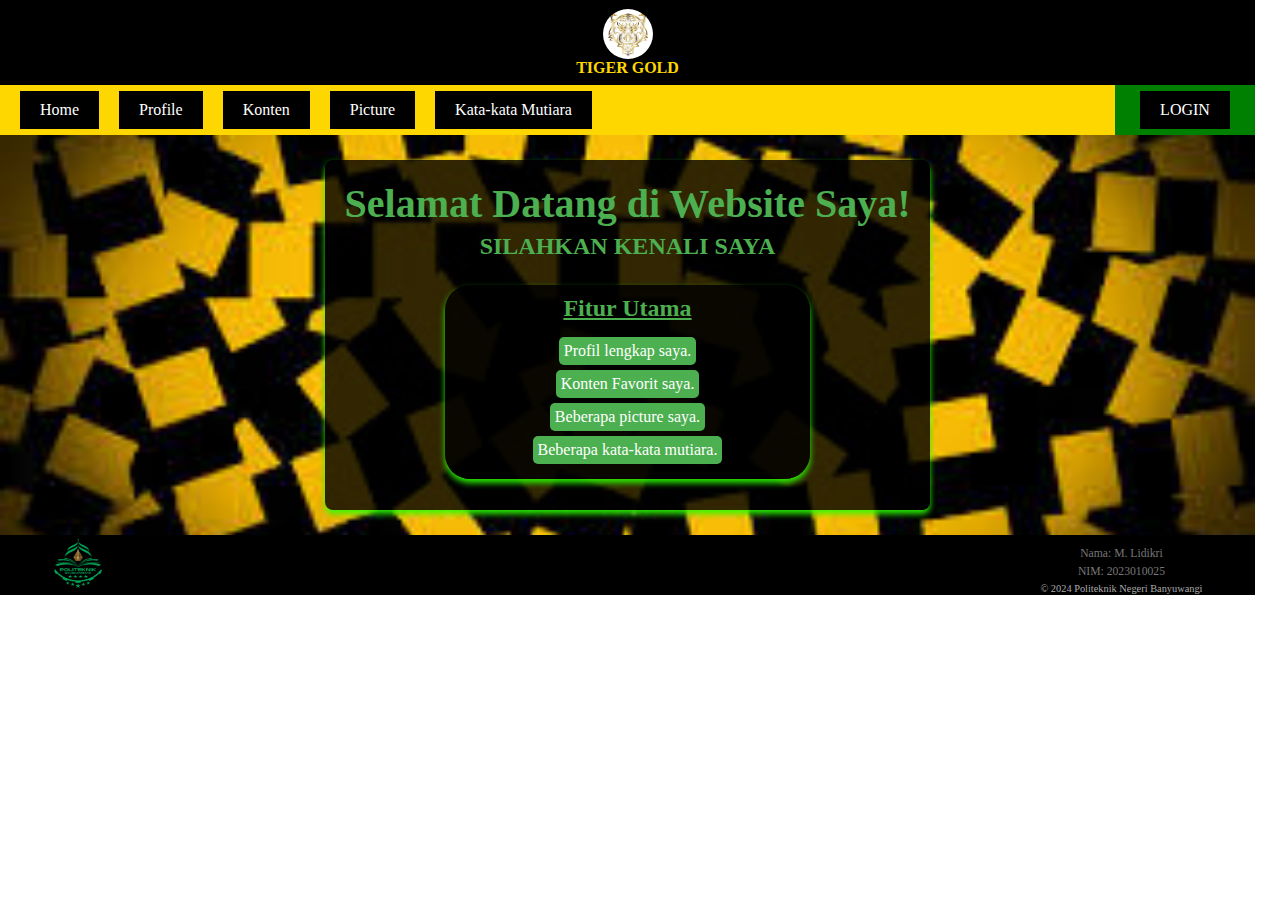
<file: index.html>
<!DOCTYPE html>
<html lang="en">
<head>
    <meta charset="UTF-8">
    <meta name="viewport" content="width=device-width, initial-scale=1.0">
    <title>UTS</title>
    <link rel="stylesheet" href="./assets/CSS/style.css">
</head>
<body>
<main>
    <header class="header">
        <div class="image">
            <img src="/assets/image/logo.jpg" alt="">
        </div>
        <h4 style="color: gold;">TIGER GOLD</h4>
    </header>
    <div class="container">
        <div class="navigasi">
            <div class="menu">
                <div class="list-menu"><a href="home.html" data-page="home">Home</a></div>
                <div class="list-menu"><a href="profile.html" data-page="profile">Profile</a></div>
                <div class="list-menu"><a href="konten.html" data-page="konten">Konten</a></div>
                <div class="list-menu"><a href="picture.html" data-page="picture">Picture</a></div>
                <div class="list-menu"><a href="mutiara.html" data-page="mutiara">Kata-kata Mutiara</a></div>
            </div>
        </div>
        <div class="navigasi-login">
            <div>
                <div class="list-menu"><a href="login.html" data-page="login">LOGIN</a></div>
            </div>
        </div>
    </div>
    <div class="content" id="content">
    </div>
    <footer class="footer">
        <div class="footer-content">
            <div class="footer-logo">
                <img src="/assets/image/polibangLogo.jpg" alt="Logo Polibang">
            </div>
            <div class="footer-info">
                <p>Nama: M. Lidikri</p>
                <p>NIM: 2023010025</p>
                <p>&copy; 2024 Politeknik Negeri Banyuwangi</p>
            </div>
        </div>
    </footer>
    
</main>
<script src="/assets/js/script.js"></script>
</body>
</html>
</file>
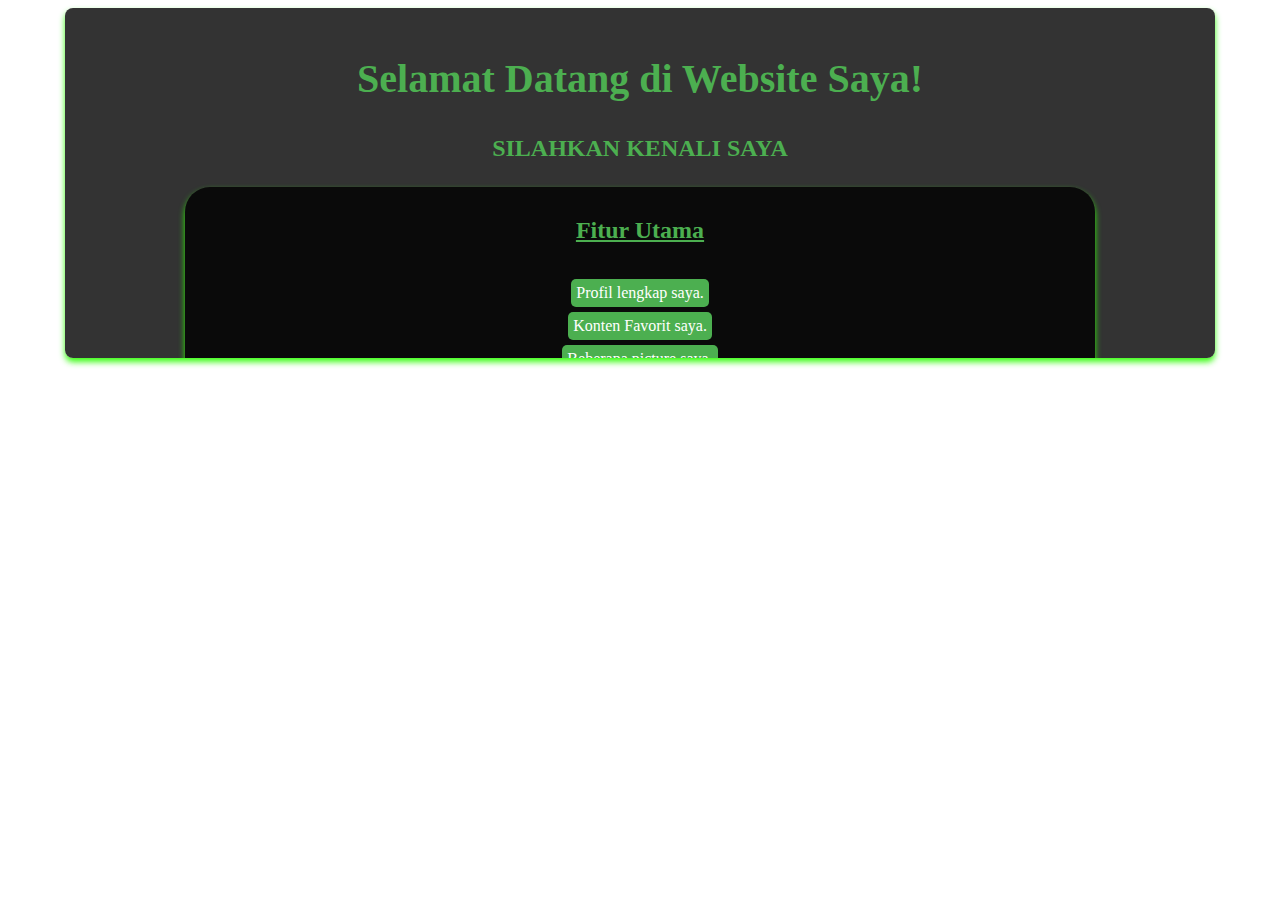
<file: home.html>
<html>
    <head>
        <title>home</title>
        <link rel="stylesheet" href="./assets/CSS/home.css">
    </head>
    <div class="home-container">
        <body>
            <div class="welcome-section">
                <h1>Selamat Datang di Website Saya!</h1> 
                <h2> SILAHKAN KENALI SAYA </h2>
       
            </div>
            <div class="features">
                <h2 style="text-decoration: underline;">Fitur Utama</h2>
                    <ul>
                        <li>Profil lengkap saya.</li>
                        <li>Konten Favorit saya.</li>
                        <li>Beberapa picture saya.</li>
                        <li>Beberapa kata-kata mutiara.</li>
                    </ul>
            </div>
        </div>
    </body>
</html>
</file>
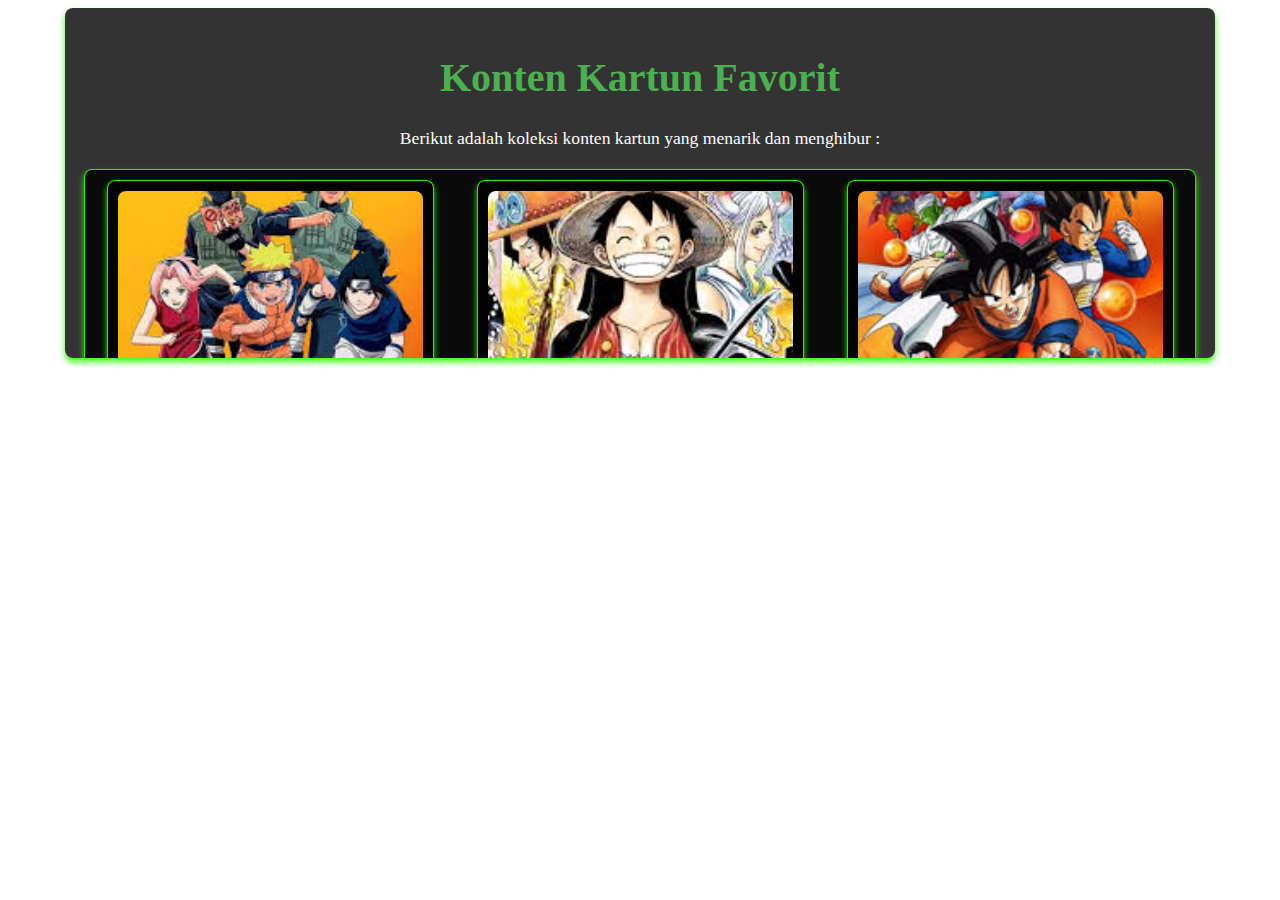
<file: konten.html>
<html>
<head>
    <title>konten</title>
    <link rel="stylesheet" href="./assets/CSS/content.css">
</head>
<body>
    <div class="konten-container">
        <div class="konten-header">
            <h1>Konten Kartun Favorit</h1>
            <p>Berikut adalah koleksi konten kartun yang menarik dan menghibur :</p>
        </div>
        <div class="konten-list">
            <div class="konten-item">
                <img src="/assets/image/naruto.jpg" alt="Naruto">
                <h2>Naruto</h2>
                <p>Kisah seorang ninja muda yang berjuang menjadi Hokage dan melindungi desanya.</p>
            </div>
            <div class="konten-item">
                <img src="/assets/image/onePiece.jpg" alt="One Piece">
                <h2>One Piece</h2>
                <p>Petualangan Luffy dan kru bajak lautnya untuk menemukan harta karun legendaris, One Piece.</p>
            </div>
            <div class="konten-item">
                <img src="/assets/image/dragonBall.jpg" alt="Dragon Ball Z">
                <h2>Dragon Ball Z</h2>
                <p>Kisah epik Goku dan teman-temannya dalam melindungi bumi dari ancaman luar biasa.</p>
            </div>
        </div>
    </div>
    <script src="/assets/js/script.js"></script>
</body>
</html>
</file>
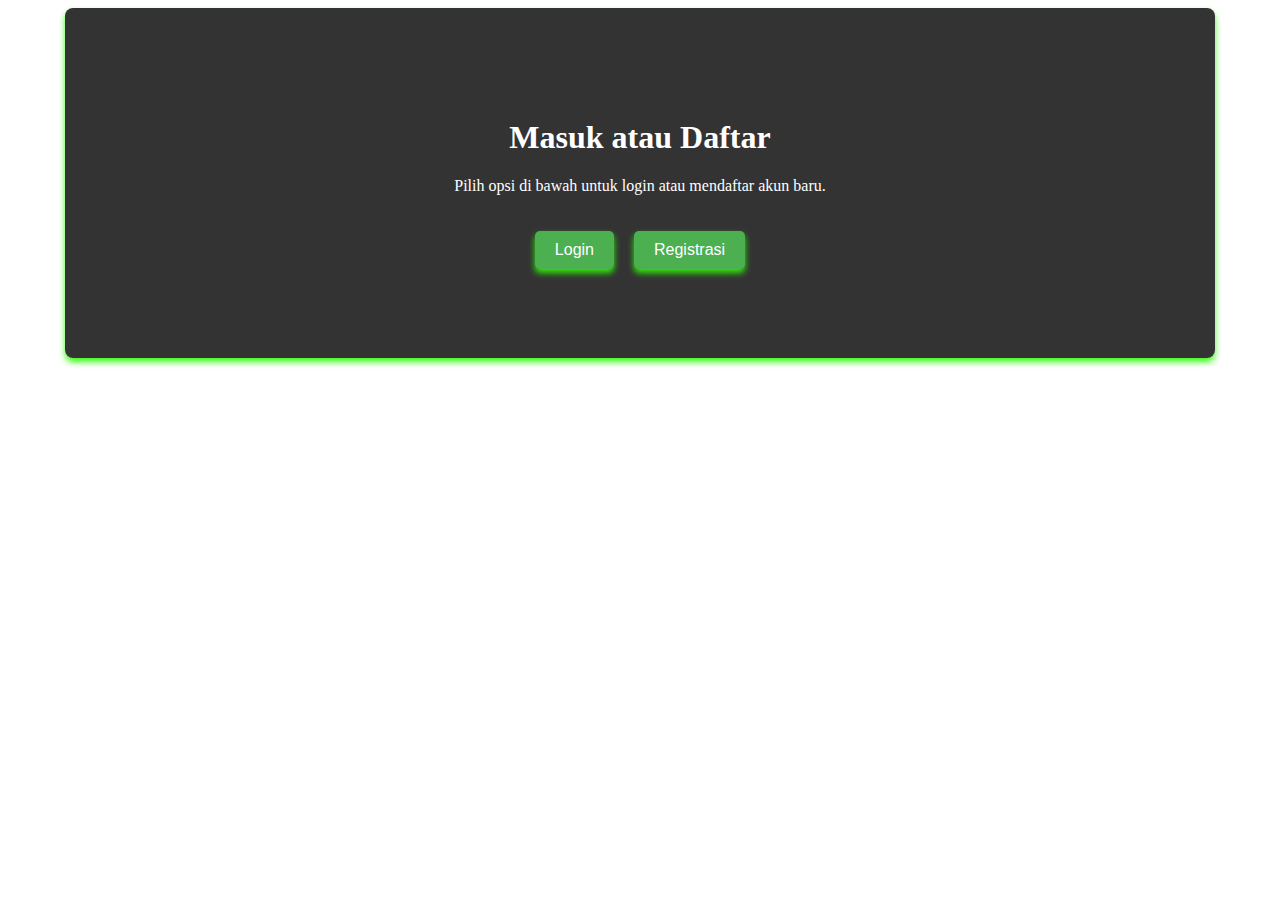
<file: login.html>
<html>
    <head>
        <title>login</title>
        <link rel="stylesheet" href="./assets/CSS/login.css">
    </head>
    <body>
        <div class="login-container">
            <div class="login-header">
                <h1>Masuk atau Daftar</h1>
                <p>Pilih opsi di bawah untuk login atau mendaftar akun baru.</p>
            </div>
            <div class="login-buttons">
                <button class="btn" onclick="showPopup('login')">Login</button>
                <button class="btn" onclick="showPopup('register')">Registrasi</button>
            </div>
        </div>
        
        <!-- Popup Forms -->
        <div id="popup-login" class="popup">
            <div class="popup-content">
                <h2>Form Login</h2>
                <form>
                    <label for="username">Username:</label>
                    <input type="text" id="username" name="username" placeholder="Masukkan username" required>
                    <label for="password">Password:</label>
                    <input type="password" id="password" name="password" placeholder="Masukkan password" required>
                    <button type="submit" class="btn">Login</button>
                    <button type="button" class="btn close" onclick="closePopup()">Batal</button>
                </form>
            </div>
        </div>
        
        <div id="popup-register" class="popup">
            <div class="popup-content">
                <h2>Form Registrasi</h2>
                <form>
                    <label for="new-username">Username:</label>
                    <input type="text" id="new-username" name="new-username" placeholder="Buat username" required>
                    <label for="new-password">Password:</label>
                    <input type="password" id="new-password" name="new-password" placeholder="Buat password" required>
                    <label for="confirm-password">Konfirmasi Password:</label>
                    <input type="password" id="confirm-password" name="confirm-password" placeholder="Konfirmasi password" required>
                    <button type="submit" class="btn">Daftar</button>
                    <button type="button" class="btn close" onclick="closePopup()">Batal</button>
                </form>
            </div>
        </div>
        <script src="/assets/js/script.js"></script>
    </body>
</html>
</file>
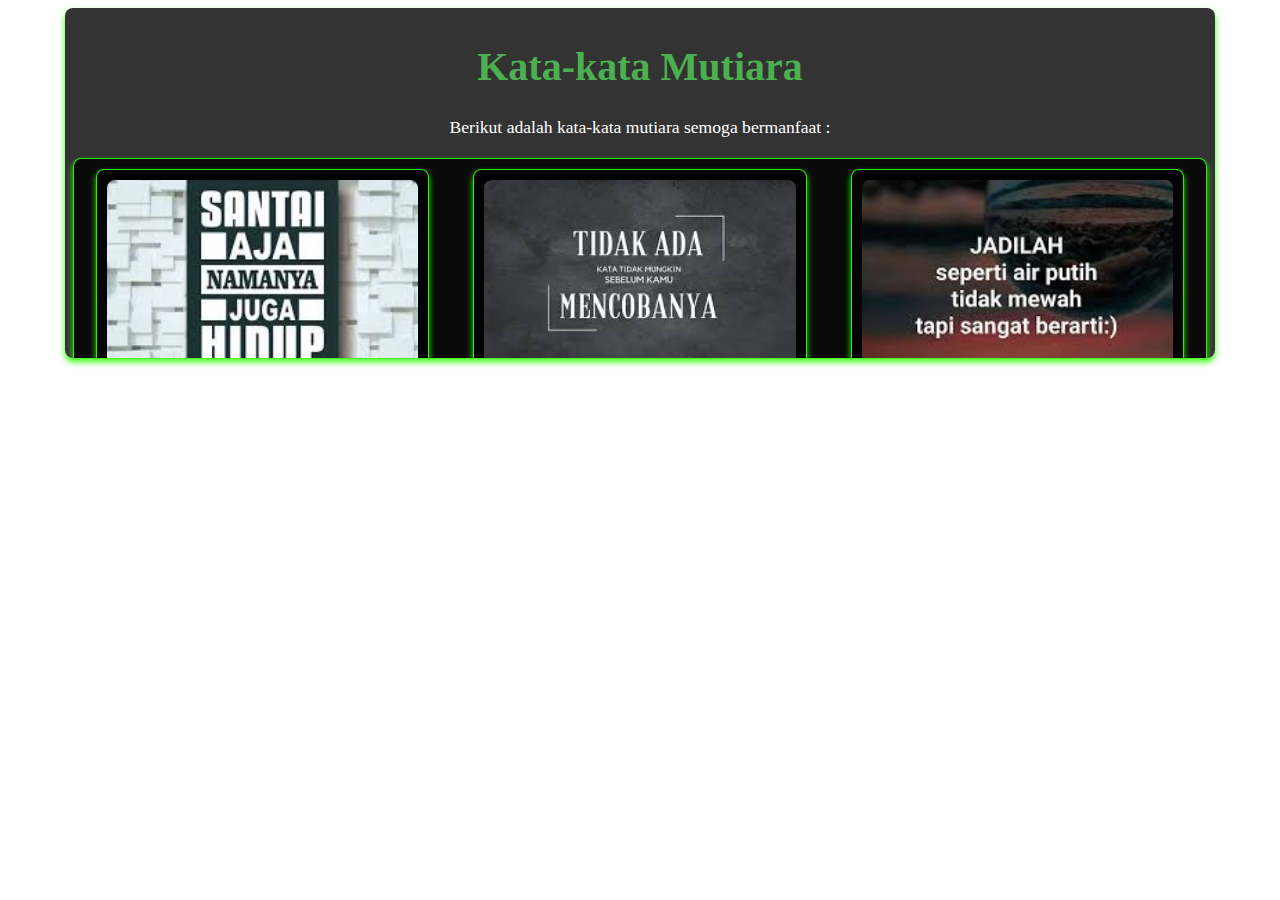
<file: mutiara.html>
<html>
<head>
    <title>konten</title>
    <link rel="stylesheet" href="./assets/CSS/mutiara.css">
</head>
<body>
    <div class="konten-container">
        <div class="konten-header">
            <h1>Kata-kata Mutiara</h1>
            <p>Berikut adalah kata-kata mutiara semoga bermanfaat :</p>
        </div>
        <div class="konten-list">
            <div class="konten-item">
                <img src="/assets/image/kata1.jpg" alt="kata1">
            </div>
            <div class="konten-item">
                <img src="/assets/image/kata2.jpg" alt="kata2">
            </div>
            <div class="konten-item">
                <img src="/assets/image/kata3.jpg" alt="kata3">
            </div>
        </div>
    </div>
    <script src="/assets/js/script.js"></script>
</body>
</html>
</file>
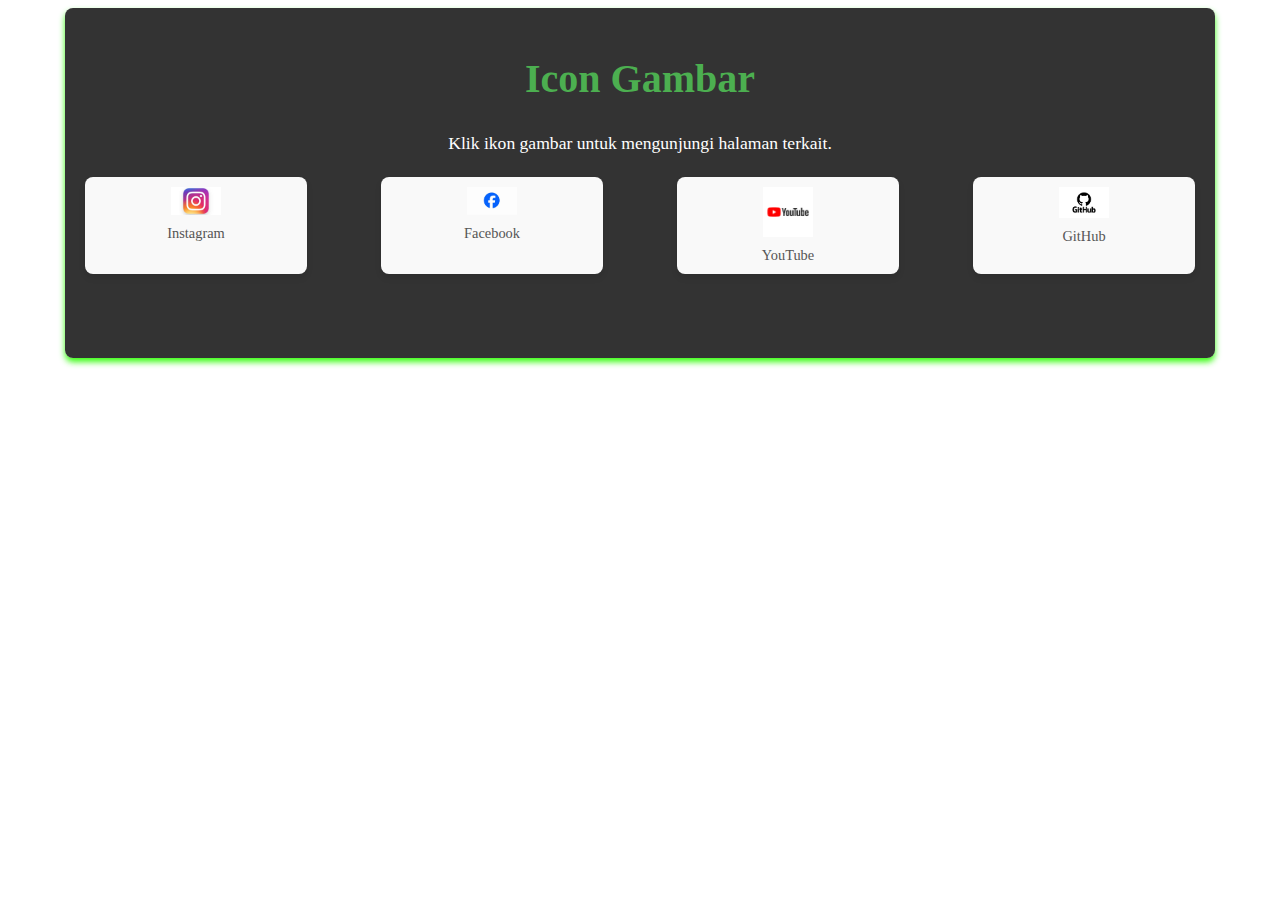
<file: picture.html>
<html>
    <head>
        <title>picture</title>
        <link rel="stylesheet" href="./assets/CSS/picture.css">
    </head>
    <body>
        <div class="picture-container">
            <div class="picture-header">
                <h1>Icon Gambar</h1>
                <p>Klik ikon gambar untuk mengunjungi halaman terkait.</p>
            </div>
            <div class="picture-grid">
                <a href="https://www.instagram.com/dzi_kri_/" target="_blank" class="picture-item">
                    <img src="/assets/image/instagram.jpg" alt="Wikipedia">
                    <p>Instagram</p>
                </a>
                <a href="https://www.facebook.com/muhammad.lidzikri.5" target="_blank" class="picture-item">
                    <img src="/assets/image/facebook.jpg" alt="Google">
                    <p>Facebook</p>
                </a>
                <a href="https://www.youtube.com/" target="_blank" class="picture-item">
                    <img src="/assets/image/yutube.jpg" alt="YouTube">
                    <p>YouTube</p>
                </a>
                <a href="https://github.com/MLIDIKRI?tab=repositories" target="_blank" class="picture-item">
                    <img src="/assets/image/github.jpg" alt="GitHub">
                    <p>GitHub</p>
                </a>
            </div>
        </div>
        <script src="/assets/js/script.js"></script>
    </body>
</html>
</file>
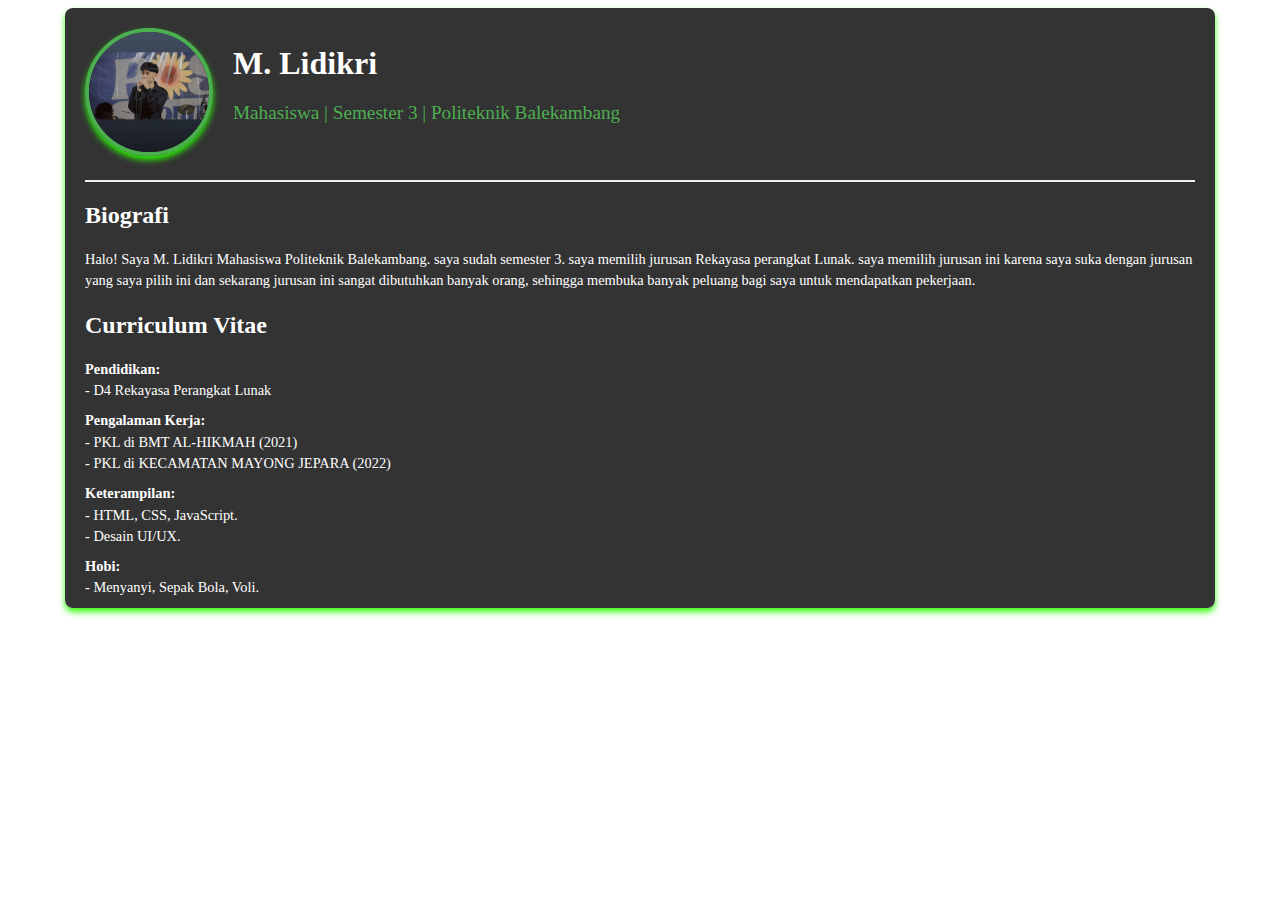
<file: profile.html>
<!DOCTYPE html>
<html lang="en">
<head>
    <meta charset="UTF-8">
    <meta name="viewport" content="width=device-width, initial-scale=1.0">
    <title>Profil dan CV</title>
    <link rel="stylesheet" href="./assets/CSS/profil.css">
    <link rel="preconnect" href="https://fonts.googleapis.com">
    <link href="https://fonts.googleapis.com/css2?family=Roboto:wght@300;400;700&family=Playfair+Display:wght@700&display=swap" rel="stylesheet">
</head>
<body>
    <div class="profile-container">
        <header class="profile-header">
            <div class="profile-photo">
                <img src="/assets/image/profil.jpg" alt="Foto Profil">
            </div>
            <div class="profile-info">
                <h1>M. Lidikri</h1>
                <p class="tagline">Mahasiswa | Semester 3 | Politeknik Balekambang</p>
            </div>
        </header>

        <section class="bio">
            <h2 style="color: white;">Biografi</h2>
            <p style="color: white;">
                Halo! Saya M. Lidikri Mahasiswa Politeknik Balekambang. saya sudah semester 3. saya memilih jurusan Rekayasa perangkat Lunak.
                saya memilih jurusan ini karena saya suka dengan jurusan yang saya pilih ini dan sekarang jurusan ini sangat dibutuhkan banyak orang,
                sehingga membuka banyak peluang bagi saya untuk mendapatkan pekerjaan.
            </p>
        </section>

        <section class="cv">
            <h2 style="color: white;">Curriculum Vitae</h2>
            <ul style="color: white;">
                <li>
                    <strong>Pendidikan:</strong> <br>
                    - D4 Rekayasa Perangkat Lunak
                </li>
                <li>
                    <strong>Pengalaman Kerja:</strong> <br>
                    - PKL di BMT AL-HIKMAH (2021)
                    <br>
                    - PKL di KECAMATAN MAYONG JEPARA (2022)
                </li>
                <li>
                    <strong>Keterampilan:</strong> <br>
                    - HTML, CSS, JavaScript.<br>
                    - Desain UI/UX.
                </li>
                <li>
                    <strong>Hobi:</strong> <br>
                    - Menyanyi, Sepak Bola, Voli.
                </li>
            </ul>
        </section>
    </div>
</body>
</html>
</file>
<file: assets/CSS/style.css>
* {
    padding: 0px;
    margin: 0px;
    margin-right: opx;
}
body{
    margin:0px;
}
.header{
    height: 85px;
    background-color:black;
    display: flex;
    flex-direction: column;
    justify-content: center;
    align-items: center;
    box-sizing: border-box;
}
.image img{
    width: 50px;
    height: 50px;
    display: flex;
    justify-content: center;
    border-radius: 100%;
    box-sizing: border-box;
    
}
main{
    width: 1255px;
}
.container{
    width: 1255px;
    display: flex;
    box-sizing: border-box;
}
.navigasi{
    background-color: gold;
    height: 50px;
    width: 1115px;
    display: flex;
    padding-left: 10px;
    box-sizing: border-box;
}
.menu{
    display: flex;
    flex-wrap: nowrap;
    align-items: center;
    justify-content:space-between;
    box-sizing: border-box;

}
.list-menu{
    display: flex;
    flex-wrap: nowrap;
    padding-right: 10px;
    box-sizing: border-box;
}
.list-menu a{
    display: flex;
    flex-wrap: nowrap;
    text-decoration: none;
    background-color:black;
    color: white;
    margin-left: 10px;
    padding: 10px 20px;
    box-sizing: border-box;
}
.list-menu a:hover{
    transition: all 0.3s ease; /* Efek transisi saat hover */
    box-shadow: 0 6px 8px rgba(0, 0, 0, 0.3); /* Perbesar bayangan */
    background-color: greenyellow;
    color: blue;
}
.navigasi-login{
    background-color:green;
    width: 140px;
    display: flex;
    justify-content: center;
    align-items: center;
    box-sizing: border-box;
}
.navigasi-login a{
    display: flex;
    justify-content: center;
    text-decoration: none;
    color: white;
    box-sizing: border-boxs;

}
.navigasi-login a:hover{
    transition: all 0.3s ease; /* Efek transisi saat hover */
    box-shadow: 0 6px 8px rgba(0, 0, 0, 0.3); /* Perbesar bayangan */
    background-color: red;
    color: white;
}
.content{
    background-color: #000000;
    background-image: url('/assets/image/background.jpg');
    background-position: center;
    background-size: cover;
    background-repeat: no-repeat;
    height: 400px;
    padding: 20px;
    margin-bottom: -10px;
    display: flex;
    overflow-y: auto;
    align-items: center;
    box-sizing: border-box;
}

.footer {
    background-color: black;
    height: 60px;
    padding: 20px;
    display: flex;
    justify-content: center;
    align-items: center;
    box-sizing: border-box;
}

.footer-content {
    display: flex;
    align-items: center;
    justify-content: space-between;
    gap: 20px;
    max-width: 1150px;
    width: 100%;
}

.footer-logo img {
    width: 50px;
    height: 50px;
    border-radius: 50%;
}

.footer-info {
    display: flex;
    flex-direction: column;
    gap: 5px;
    text-align: center;
    font-size: 0.9em;
    color: #777;
    margin-top: 10px;
}

.footer-info p {
    margin: 0;
    font-size: 0.9em;
}

.footer-info p strong {
    font-weight: bold;
}

.footer-info p:last-child {
    font-size: 0.8em;
    color: #aaa;
}
</file>
<file: assets/CSS/home.css>
.home-container {
    max-width: 1150px; /* Sesuaikan lebar container */
    margin: 0 auto;
    padding: 20px;
    background: transparent;
    background-color: rgba(0, 0, 0, 0.8);
    border-radius: 8px;
    box-shadow: 0 4px 6px rgba(44, 252, 2, 0.941);
    height: 350px; /* Sesuaikan tinggi untuk muat di dalam kontainer */
    overflow-y: auto; /* Tambahkan scroll jika konten lebih panjang */
    box-sizing: border-box;
    color: #333;
}

.welcome-section {
    text-align: center;
    margin-bottom: 20px;
}

.welcome-section h1 {
    font-size: 2.5em;
    color: #4CAF50;
}

.welcome-section h2 {
    line-height: 1.6;
    color: #4CAF50;
}

.features {
    margin: 10px 100px;
    display: flex;
    padding: 10px;
    border-radius: 25px;
    flex-direction: column;
    align-items: center;
    background: transparent;
    background-color: rgba(0, 0, 0, 0.8);
    box-shadow: 0 4px 6px rgba(44, 252, 2, 0.941);
}

.features h2 {
    color: #4CAF50;
}

.features ul {
    list-style:none;
    padding-left: 20px;
    color:white;
    margin-top: 5px;
    display: flex;
    flex-direction: column;
    align-items: center;
    padding: 5px;
    border-radius: 5px;
}
.features ul li{
    background-color: #4CAF50;
    margin-top: 5px;
    border-radius: 5px;
    padding: 5px;
}
.footer {
    text-align: center;
    font-size: 0.9em;
    color: #777;
    margin-top: 10px;
}
</file>
<file: assets/CSS/content.css>
.konten-container {
    max-width: 1150px;
    margin: 0 auto;
    padding: 19px;
    background: transparent;
    background-color: rgba(0, 0, 0, 0.8);
    border-radius: 8px;
    box-shadow: 0 4px 6px rgba(44, 252, 2, 0.941);
    height: 350px; /* Sesuaikan tinggi untuk kontainer */
    overflow-y: auto; /* Tambahkan scroll jika konten terlalu panjang */
    box-sizing: border-box;
    color: #333;
}

.konten-header {
    text-align: center;
    margin-bottom: 20px;
}

.konten-header h1 {
    font-size: 2.5em;
    color: #4CAF50;
}

.konten-header p {
    font-size: 1.1em;
    color:white;
}

.konten-list {
    display: flex;
    flex-wrap: wrap;
    gap: 20px;
    justify-content: space-around;
    background: transparent;
    background-color: rgba(0, 0, 0, 0.8);
    border: 1px solid rgba(44, 252, 2, 0.941);;
    box-shadow: 0 4px 6px rgba(44, 252, 2, 0.941);
    padding: 10px;
    border-radius: 8px;
    box-sizing: border-box;
}

.konten-item {
    background: transparent;
    background-color: rgba(0, 0, 0, 0.8);
    box-shadow: 0 4px 6px rgba(44, 252, 2, 0.941);
    border: 1px solid rgba(44, 252, 2, 0.941);;
    border-radius: 8px;
    width: 30%; /* Lebar tiap konten item */
    padding: 10px;
    box-sizing: border-box;
    text-align: center;
}

.konten-item img {
    width: 100%;
    height: 200px;
    object-fit: cover;
    border-radius: 8px;
}

.konten-item h2 {
    font-size: 1.5em;
    margin: 10px 0;
    color: white;
}

.konten-item p {
    font-size: 0.9em;
    color: white;
    line-height: 1.6;
}
.footer {
    text-align: center;
    font-size: 0.9em;
    color: #777;
    margin-top: 10px;
}
</file>
<file: assets/CSS/login.css>
.login-container {
    max-width: 1150px; /* Sesuaikan lebar container */
    margin: 0 auto;
    padding: 20px;
    background: transparent;
    background-color: rgba(0, 0, 0, 0.8);
    box-shadow: 0 4px 6px rgba(44, 252, 2, 0.941);
    border-radius: 8px;
    height: 350px; /* Sesuaikan tinggi untuk muat di dalam kontainer */
    display: flex;
    flex-direction: column;
    align-items: center;
    justify-content: center;
    box-sizing: border-box;
    text-align: center;
    color: white;
}

.login-buttons {
    display: flex;
    gap: 20px;
    margin-top: 20px;
}

.btn {
    background-color: #4CAF50;
    color: white;
    box-shadow: 0 4px 6px rgba(44, 252, 2, 0.941);
    border: none;
    padding: 10px 20px;
    font-size: 1em;
    border-radius: 5px;
    cursor: pointer;
    transition: background-color 0.3s ease;
}

.btn:hover {
    background-color: #45a049;
}

.popup {
    display: none; /* Popup tersembunyi saat tidak aktif */
    position: fixed;
    top: 0;
    left: 0;
    width: 100%;
    height: 100%;
    background-color: rgba(0, 0, 0, 0.5);
    align-items: center;
    justify-content: center;
    z-index: 1000;
}

.popup-content {
    background: transparent;
    background-color: rgba(0, 0, 0, 0.8);
    box-shadow: 0 4px 6px rgba(44, 252, 2, 0.941);
    padding: 20px;
    border: 1px solid rgba(44, 252, 2, 0.941);;
    border-radius: 8px;
    max-width: 400px;
    width: 100%;
    text-align: center;
}

.popup-content h2 {
    margin-bottom: 20px;
    font-size: 1.8em;
}

.popup-content form {
    display: flex;
    flex-direction: column;
    gap: 10px;
}

.popup-content label {
    text-align: left;
    font-size: 1em;
    margin-bottom: 5px;
}

.popup-content input {
    padding: 10px;
    font-size: 1em;
    border: 1px solid #ccc;
    border-radius: 5px;
}

.popup-content .btn {
    margin-top: 10px;
}

.popup-content .btn.close {
    background-color: #f44336;
}

.popup-content .btn.close:hover {
    background-color: #e53935;
}
.footer {
    text-align: center;
    font-size: 0.9em;
    color: #777;
    margin-top: 10px;
}
</file>
<file: assets/CSS/mutiara.css>
.konten-container {
    max-width: 1150px;
    margin: 0 auto;
    padding: 8px;
    background: transparent;
    background-color: rgba(0, 0, 0, 0.8);
    border-radius: 8px;
    box-shadow: 0 4px 6px rgba(44, 252, 2, 0.941);
    height: 350px; /* Sesuaikan tinggi untuk kontainer */
    overflow-y: auto; /* Tambahkan scroll jika konten terlalu panjang */
    box-sizing: border-box;
    color: #333;
}

.konten-header {
    text-align: center;
    margin-bottom: 20px;
}

.konten-header h1 {
    font-size: 2.5em;
    color: #4CAF50;
}

.konten-header p {
    font-size: 1.1em;
    color:white;
}

.konten-list {
    display: flex;
    flex-wrap: wrap;
    gap: 20px;
    justify-content: space-around;
    background: transparent;
    background-color: rgba(0, 0, 0, 0.8);
    box-shadow: 0 4px 6px rgba(44, 252, 2, 0.941);
    border: 1px solid rgba(44, 252, 2, 0.941);;
    padding: 10px;
    border-radius: 8px;
    box-sizing: border-box;
}

.konten-item {
    background: transparent;
    background-color: rgba(0, 0, 0, 0.8);
    box-shadow: 0 4px 6px rgba(44, 252, 2, 0.941);
    border: 1px solid rgba(44, 252, 2, 0.941);;
    border-radius: 8px;
    width: 30%; /* Lebar tiap konten item */
    padding: 10px;
    box-sizing: border-box;
    text-align: center;
}

.konten-item img {
    width: 100%;
    height: 200px;
    object-fit: cover;
    border-radius: 8px;
}

.konten-item h2 {
    font-size: 1.5em;
    margin: 10px 0;
    color: #333;
}

.konten-item p {
    font-size: 0.9em;
    color: #555;
    line-height: 1.6;
}
.footer {
    text-align: center;
    font-size: 0.9em;
    color: #777;
    margin-top: 10px;
}
</file>
<file: assets/CSS/picture.css>
.picture-container {
    max-width: 1150px; /* Lebar container sesuai content */
    margin: 0 auto;
    padding: 20px;
    background: transparent;
    background-color: rgba(0, 0, 0, 0.8);
    border-radius: 8px;
    box-shadow: 0 4px 6px rgba(44, 252, 2, 0.941);
    height: 350px; /* Tinggi disesuaikan agar muat di dalam kontainer */
    overflow-y: auto; /* Scroll jika konten lebih panjang */
    box-sizing: border-box;
    color: #333;
}

.picture-header {
    text-align: center;
    margin-bottom: 20px;
}

.picture-header h1 {
    font-size: 2.5em;
    color: #4CAF50;
}

.picture-header p {
    font-size: 1.1em;
    line-height: 1.6;
    color: white;
}

.picture-grid {
    display: flex;
    flex-wrap: wrap;
    justify-content: space-between;
    gap: 20px;
}

.picture-item {
    text-align: center;
    text-decoration: none;
    color: #333;
    width: calc(20% - 20px); /* Lima gambar per baris */
    background: #f9f9f9;
    border-radius: 8px;
    box-shadow: 0 4px 6px rgba(0, 0, 0, 0.1);
    padding: 10px;
    transition: transform 0.3s, box-shadow 0.3s;
}

.picture-item:hover {
    transform: translateY(-5px);
    box-shadow: 0 8px 12px rgba(100, 244, 4, 0.932);
}

.picture-item img {
    max-width: 50px;
    max-height: 100px;
    margin-bottom: 10px;
}

.picture-item p {
    font-size: 0.9em;
    color: #555;
    margin: 0;
}
.footer {
    text-align: center;
    font-size: 0.9em;
    color: #777;
    margin-top: 10px;
}
</file>
<file: assets/CSS/profil.css>
.profile-container {
    max-width: 1150px; /* Lebar disesuaikan agar muat di dalam konten */
    margin: auto;
    padding: 20px;
    background: transparent;
    background-color: rgba(0, 0, 0, 0.8);
    box-shadow: 0 4px 6px rgba(44, 252, 2, 0.941);
    border-radius: 8px;
    height: 600px; /* Tinggi disesuaikan agar muat dalam konten */
    box-sizing: border-box;
}

.profile-header {
    display: flex;
    align-items: center;
    gap: 20px;
    border-bottom: 2px solid #eee;
    padding-bottom: 20px;
}

.profile-photo img {
    border-radius: 50%;
    box-shadow: 0 4px 6px rgba(44, 252, 2, 0.941);
    width: 120px; /* Ukuran gambar agar proporsional */
    height: 120px;
    object-fit: cover;
    border: 4px solid #4CAF50;
}

.profile-info {
    flex-grow: 1;
}

.profile-info h1 {
    margin: 0;
    font-size: 2em; /* Ukuran font disesuaikan */
    color: white;
}

.profile-info .tagline {
    font-size: 1.2em;
    color: #4CAF50;
}

.bio, .cv {
    margin: 10px 0;
}

.bio p, .cv ul {
    font-size: 0.9em; /* Ukuran font lebih kecil agar lebih pas */
    line-height: 1.5;
}

.cv ul {
    list-style: none;
    padding: 0;
}

.cv ul li {
    margin-bottom: 8px;
}

.footer {
    text-align: center;
    font-size: 0.9em;
    color: #777;
    margin-top: 10px;
}
</file>
